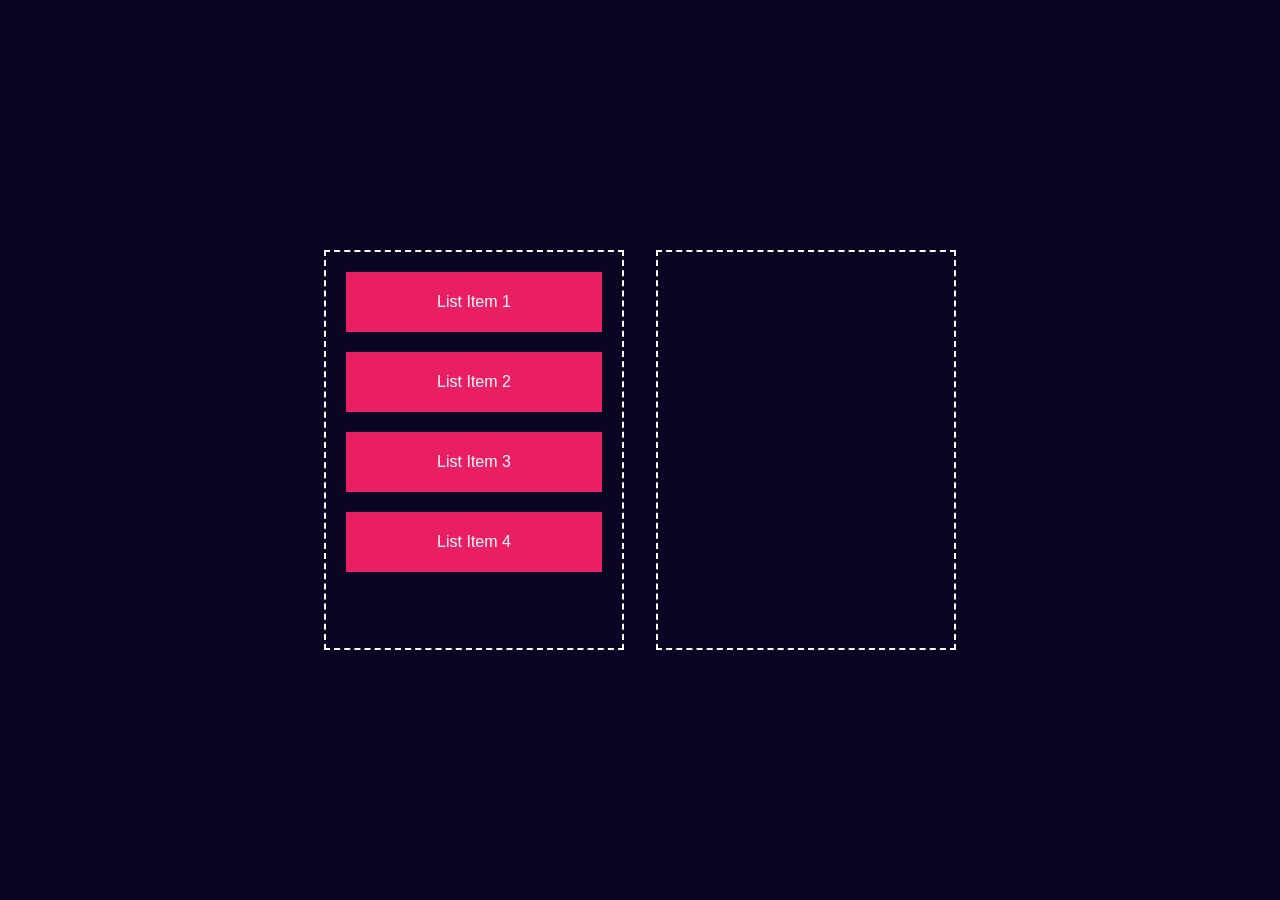
<file: DragAndDrop/index.html>
<!doctype html>
<html lang="en">
  <head>
    <meta charset="UTF-8" />
    <meta name="viewport" content="width=device-width, initial-scale=1.0" />
    <title>Drag and drop</title>
    <link rel="stylesheet" href="index.css" />
  </head>
  <body>
    <div class="container">
      <div class="left">
        <div class="list" draggable="true">List Item 1</div>
        <div class="list" draggable="true">List Item 2</div>
        <div class="list" draggable="true">List Item 3</div>
        <div class="list" draggable="true">List Item 4</div>
      </div>
      <div class="right"></div>
    </div>
    <script>
      const lists = document.getElementsByClassName("list");
      const leftBox = document.querySelector(".left");
      const rightBox = document.querySelector(".right");

      let targetElement = null;
      for (let list of lists) {
        list.addEventListener("dragstart", (e) => {
          targetElement = e.target;
        });
      }
      rightBox.addEventListener("dragover", (e) => {
        e.preventDefault();
      });
      rightBox.addEventListener("drop", (e) => {
        rightBox.appendChild(targetElement);
        targetElement = null;
      });
      leftBox.addEventListener("dragover", (e) => {
        e.preventDefault();
      });
      leftBox.addEventListener("drop", (e) => {
        leftBox.appendChild(targetElement);
        targetElement = null;
      });
    </script>
  </body>
</html>
</file>
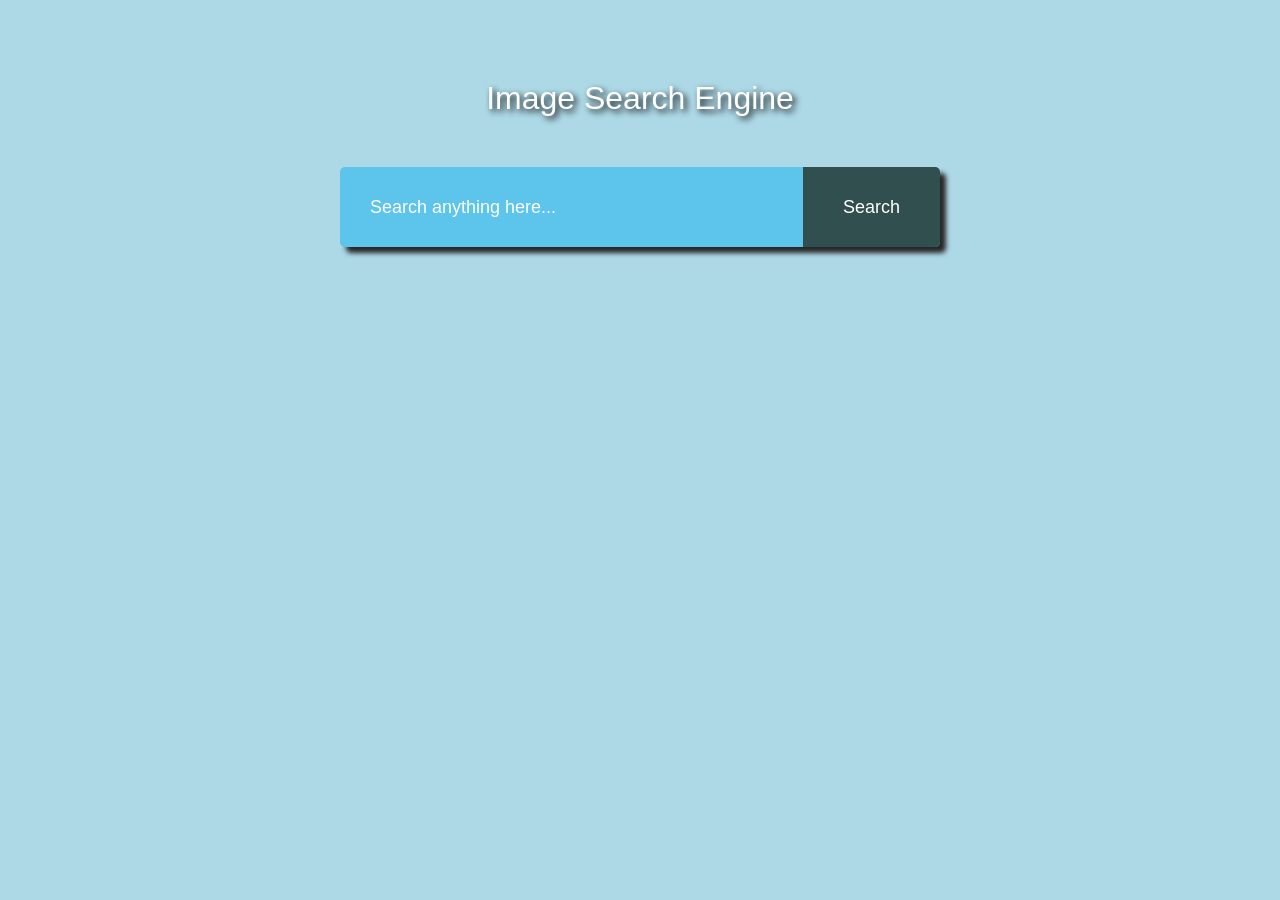
<file: ImgSearchEngine/index.html>
<!DOCTYPE html>
<html lang="en">
<head>
    <meta charset="UTF-8">
    <meta name="viewport" content="width=device-width, initial-scale=1.0">
    <title>Image Search Engine</title>
    <link rel="stylesheet" href="style.css" />
</head>
<body>
    <div>
        <h1>Image Search Engine</h1>
        <form id="search-form">
            <input type="text" id="search-box" placeholder="Search anything here...">
            <button type="submit">Search</button>
        </form>
        <div id="search-result"></div>
        <button id="show-more-btn">Show More</button>
    </div>
    <script src="index.js"></script>
</body>
</html>
</file>
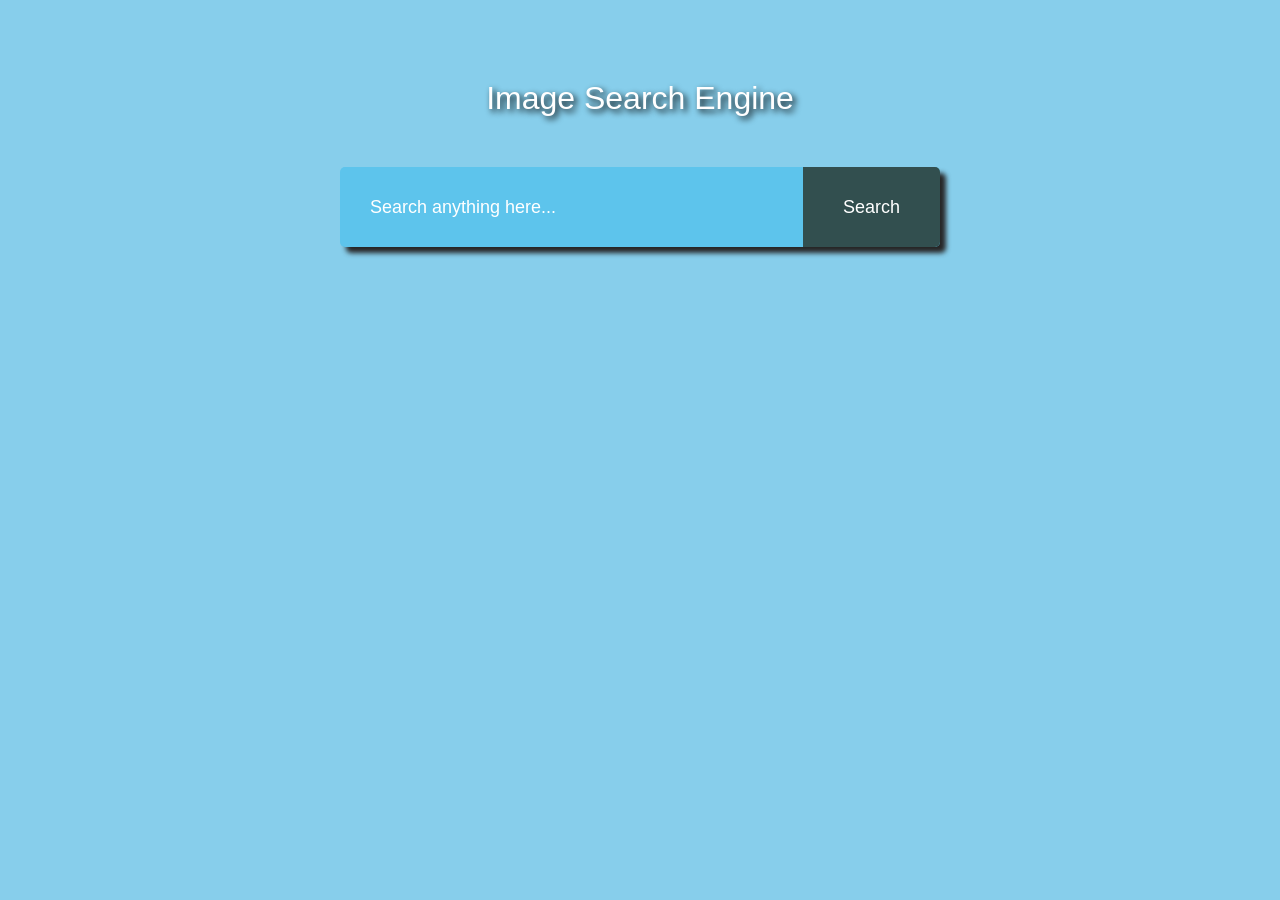
<file: ImgSearchEngine/imgSearch.html>
<!DOCTYPE html>
<html lang="en">
<head>
    <meta charset="UTF-8">
    <meta name="viewport" content="width=device-width, initial-scale=1.0">
    <title>Image Search Engine</title>
    <link rel="stylesheet" href="imgSearch.css" />
</head>
<body>
    <div>
        <h1>Image Search Engine</h1>
        <form id="search-form">
            <input type="text" id="search-box" placeholder="Search anything here...">
            <button type="submit">Search</button>
        </form>
        <div id="search-result"></div>
        <button id="show-more-btn">Show More</button>
    </div>
    <script src="imgSearch.js"></script>
</body>
</html>
</file>
<file: DragAndDrop/index.css>
*{
    margin: 0;
    padding: 0;
    box-sizing: border-box;
    font-family: 'Segoe UI', Tahoma, Geneva, Verdana, sans-serif;
}



.container{
    width: 100%;
    height: 100vh;
    display: flex;
    align-items: center;
    justify-content: center;
    background-color: #0b0423;
    gap: 2rem;
}


.left, .right{
    width: 300px;
    height: 400px;
    border: 2px dashed white;
}


.list{
    color: white;
    background-color: #e91e63;
    height: 60px;
    cursor: grab;
    display: flex;
    align-items: center;
    margin: 20px;
    justify-content: center;
}
</file>
<file: ImgSearchEngine/style.css>
*{
    margin: 0;
    padding: 0;
    box-sizing: border-box;
    font-family: 'Segoe UI', Tahoma, Geneva, Verdana, sans-serif;
}

body{
    background-color: lightblue;
    color: #fff;
}

h1{
    text-align: center;
    margin: 80px auto 50px;
    font-weight: 400;
    text-shadow: 3px 3px 6px black;
}

form{
    width: 90%;
    max-width: 600px;
    margin: auto;
    background-color: rgb(93, 196, 236);
    height: 80px;
    display: flex;
    align-items: center;
    box-shadow: 6px 6px 5px rgb(39, 38, 38);
    border-radius: 5px;
}


form input{
    flex: 1;
    height: 100%;
    background: transparent;
    outline: none;
    border: none;
    color: white;
    font-family: 'Trebuchet MS', 'Lucida Sans Unicode', 'Lucida Grande', 'Lucida Sans', Arial, sans-serif;
    font-size: 18px;
    padding: 0 30px;
}

form button{
    height: 100%;
    padding: 0 40px;
    background: rgb(50, 79, 79);
    color: #fff;
    font-size: 18px;
    border: none;
    outline: none;
    border-top-right-radius: 5px;
    border-bottom-right-radius: 5px;
    cursor: pointer;
}

input::placeholder{
    color: white;
    font-size: 18px;
}

#show-more-btn{
    background-color: rgb(62, 172, 230);
    color: white;
    border: none;
    outline: none;
    border-radius: 5px;
    padding: 10px 20px;
    display: none;
    margin: 10px auto 100px;
    cursor: pointer;
    transition: all 0.5s ease;

}

#show-more-btn:hover{
    box-shadow: 3px 3px 6px black;
    transform: translateX(-2px);
}



#search-result{
    width: 80%;
    margin: 100px auto 50px;
    display: grid;
    grid-template-columns: 1fr 1fr 1fr;
    gap: 1rem;
}

#search-result img{
    width: 100%;
    height: 300px;
    object-fit: cover;
    border-radius: 5px;
    box-shadow: 3px 3px 6px gray;
}





.skeleton {
    width: 100%;
    height: 300px;
    border-radius: 5px;
    background: linear-gradient(
        90deg,
        #e0e0e0 25%,
        #f5f5f5 50%,
        #e0e0e0 75%
    );
    background-size: 200% 100%;
    animation: shimmer 3s infinite;
}

@keyframes shimmer {
    0% {
        background-position: 200% 0;
    }
    100% {
        background-position: -200% 0;
    }
}
</file>
<file: ImgSearchEngine/imgSearch.css>
*{
    margin: 0;
    padding: 0;
    box-sizing: border-box;
    font-family: 'Segoe UI', Tahoma, Geneva, Verdana, sans-serif;
}

body{
    background-color: skyblue;
    color: #fff;
}

h1{
    text-align: center;
    margin: 80px auto 50px;
    font-weight: 400;
    text-shadow: 3px 3px 6px black;
}

form{
    width: 90%;
    max-width: 600px;
    margin: auto;
    background-color: rgb(93, 196, 236);
    height: 80px;
    display: flex;
    align-items: center;
    box-shadow: 6px 6px 5px rgb(39, 38, 38);
    border-radius: 5px;
}


form input{
    flex: 1;
    height: 100%;
    background: transparent;
    outline: none;
    border: none;
    color: white;
    font-family: 'Trebuchet MS', 'Lucida Sans Unicode', 'Lucida Grande', 'Lucida Sans', Arial, sans-serif;
    font-size: 18px;
    padding: 0 30px;
}

form button{
    height: 100%;
    padding: 0 40px;
    background: rgb(50, 79, 79);
    color: #fff;
    font-size: 18px;
    border: none;
    outline: none;
    border-top-right-radius: 5px;
    border-bottom-right-radius: 5px;
    cursor: pointer;
}

input::placeholder{
    color: white;
    font-size: 18px;
}

#show-more-btn{
    background-color: rgb(62, 172, 230);
    color: white;
    border: none;
    outline: none;
    border-radius: 5px;
    padding: 10px 20px;
    display: none;
    margin: 10px auto 100px;
    cursor: pointer;
    transition: all 0.5s ease;

}

#show-more-btn:hover{
    box-shadow: 3px 3px 6px black;
    transform: translateX(-2px);
}



#search-result{
    width: 80%;
    margin: 100px auto 50px;
    display: grid;
    grid-template-columns: 1fr 1fr 1fr;
    gap: 1rem;
}

#search-result img{
    width: 100%;
    height: 300px;
    object-fit: cover;
    border-radius: 5px;
    box-shadow: 3px 3px 6px gray;
}





.skeleton {
    width: 100%;
    height: 300px;
    border-radius: 5px;
    background: linear-gradient(
        90deg,
        #e0e0e0 25%,
        #f5f5f5 50%,
        #e0e0e0 75%
    );
    background-size: 200% 100%;
    animation: shimmer 3s infinite;
}

@keyframes shimmer {
    0% {
        background-position: 200% 0;
    }
    100% {
        background-position: -200% 0;
    }
}
</file>
